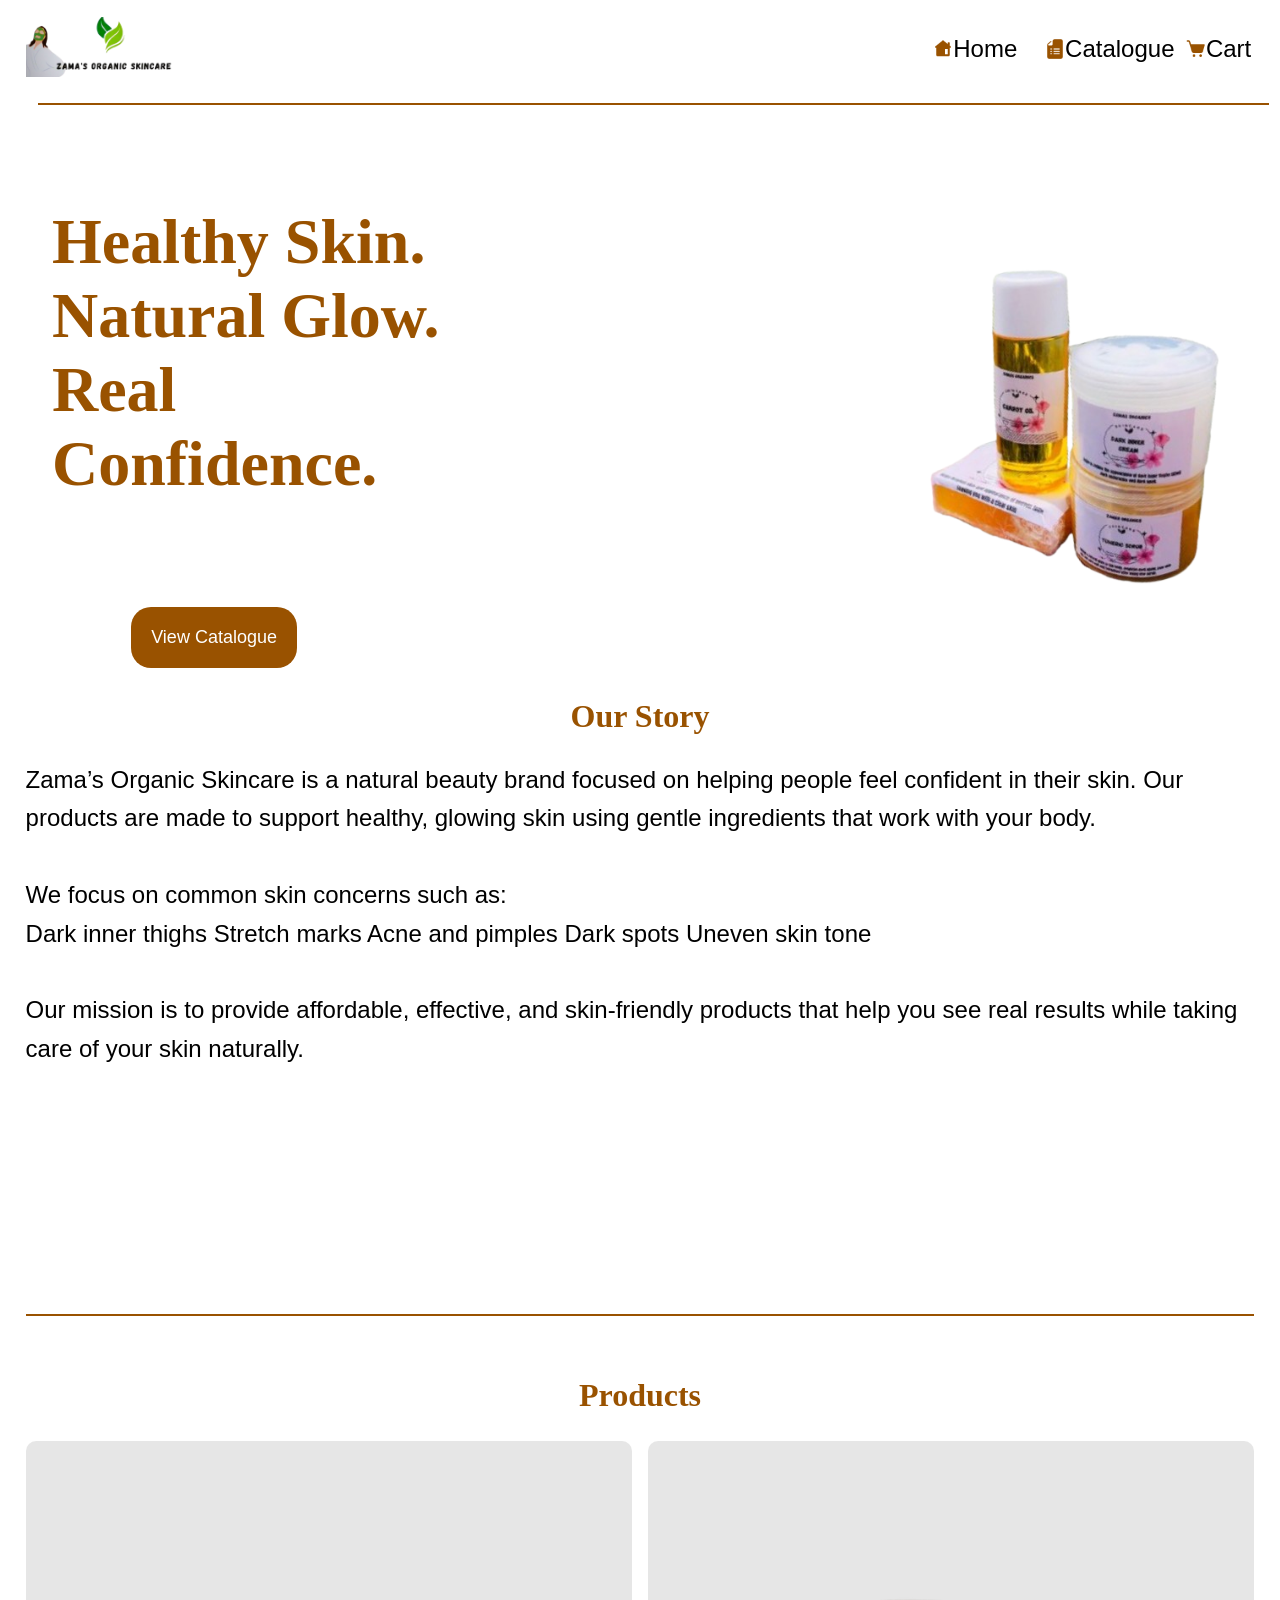
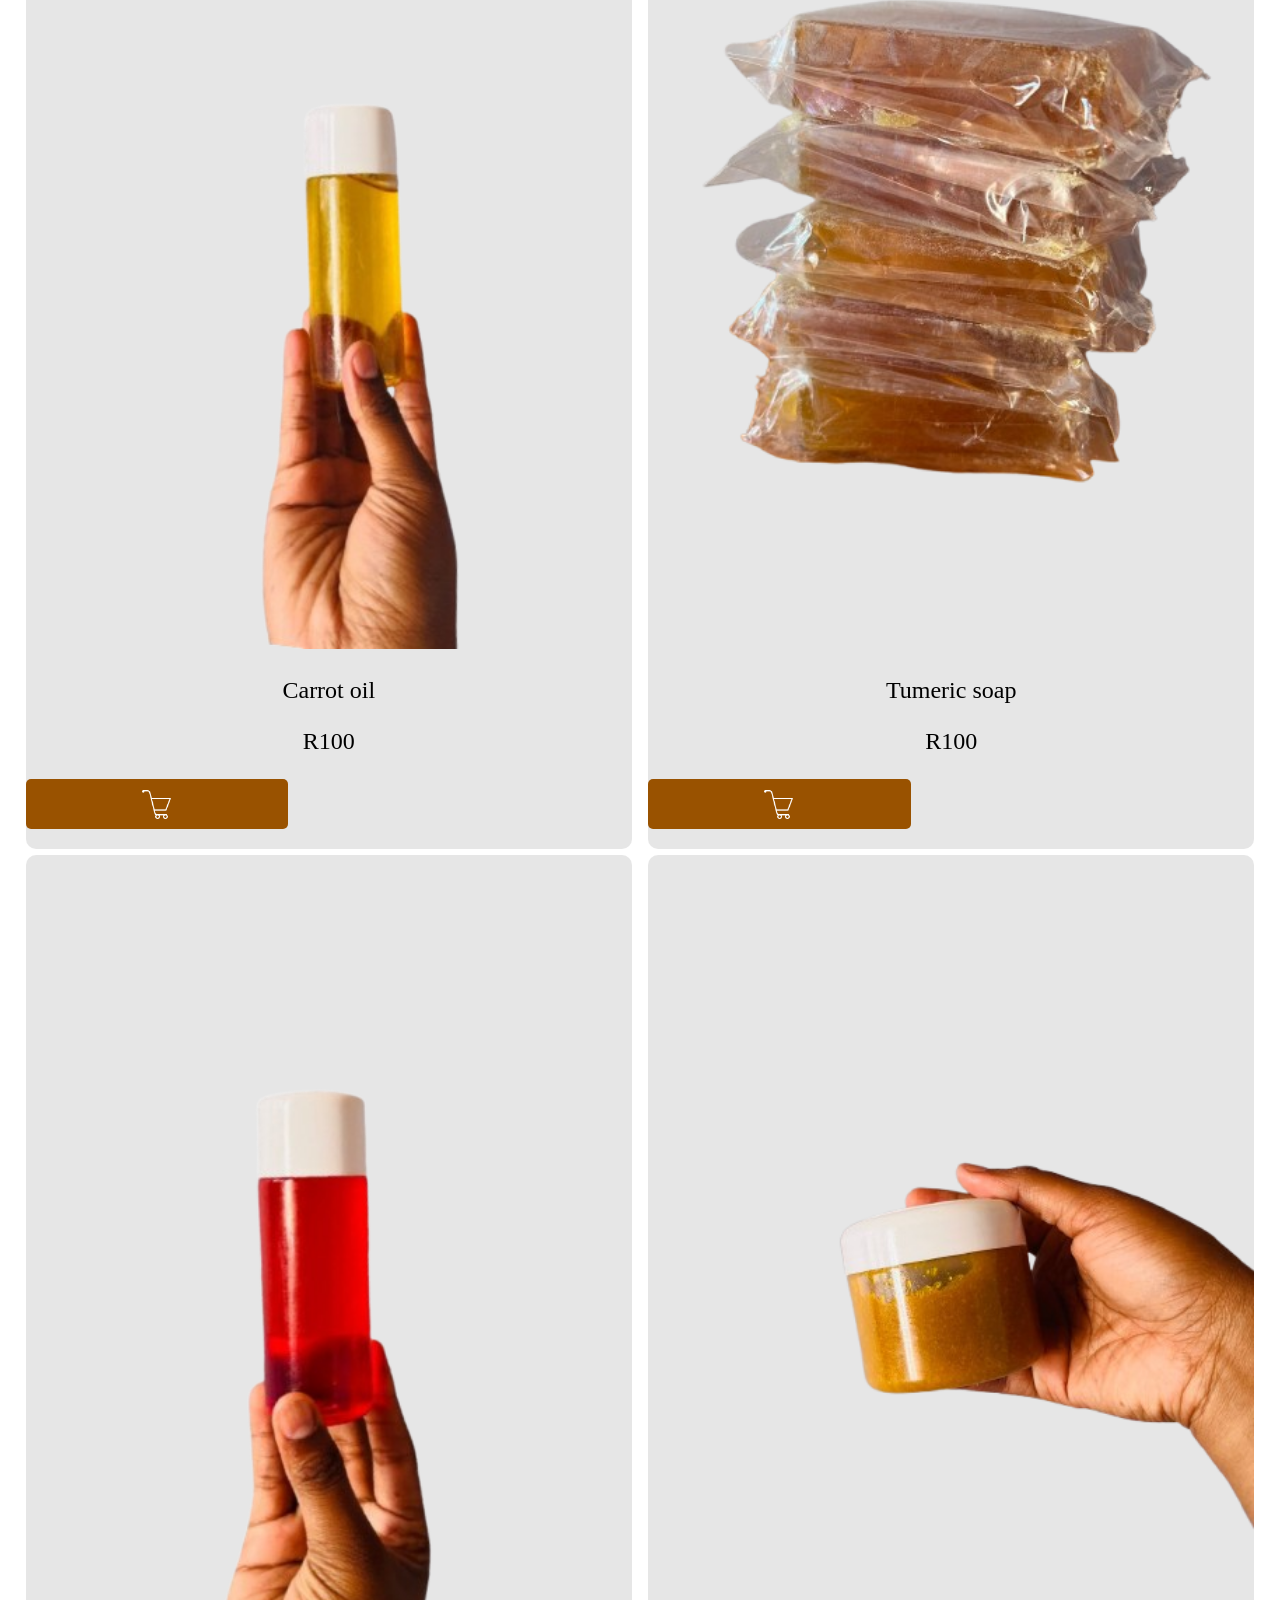
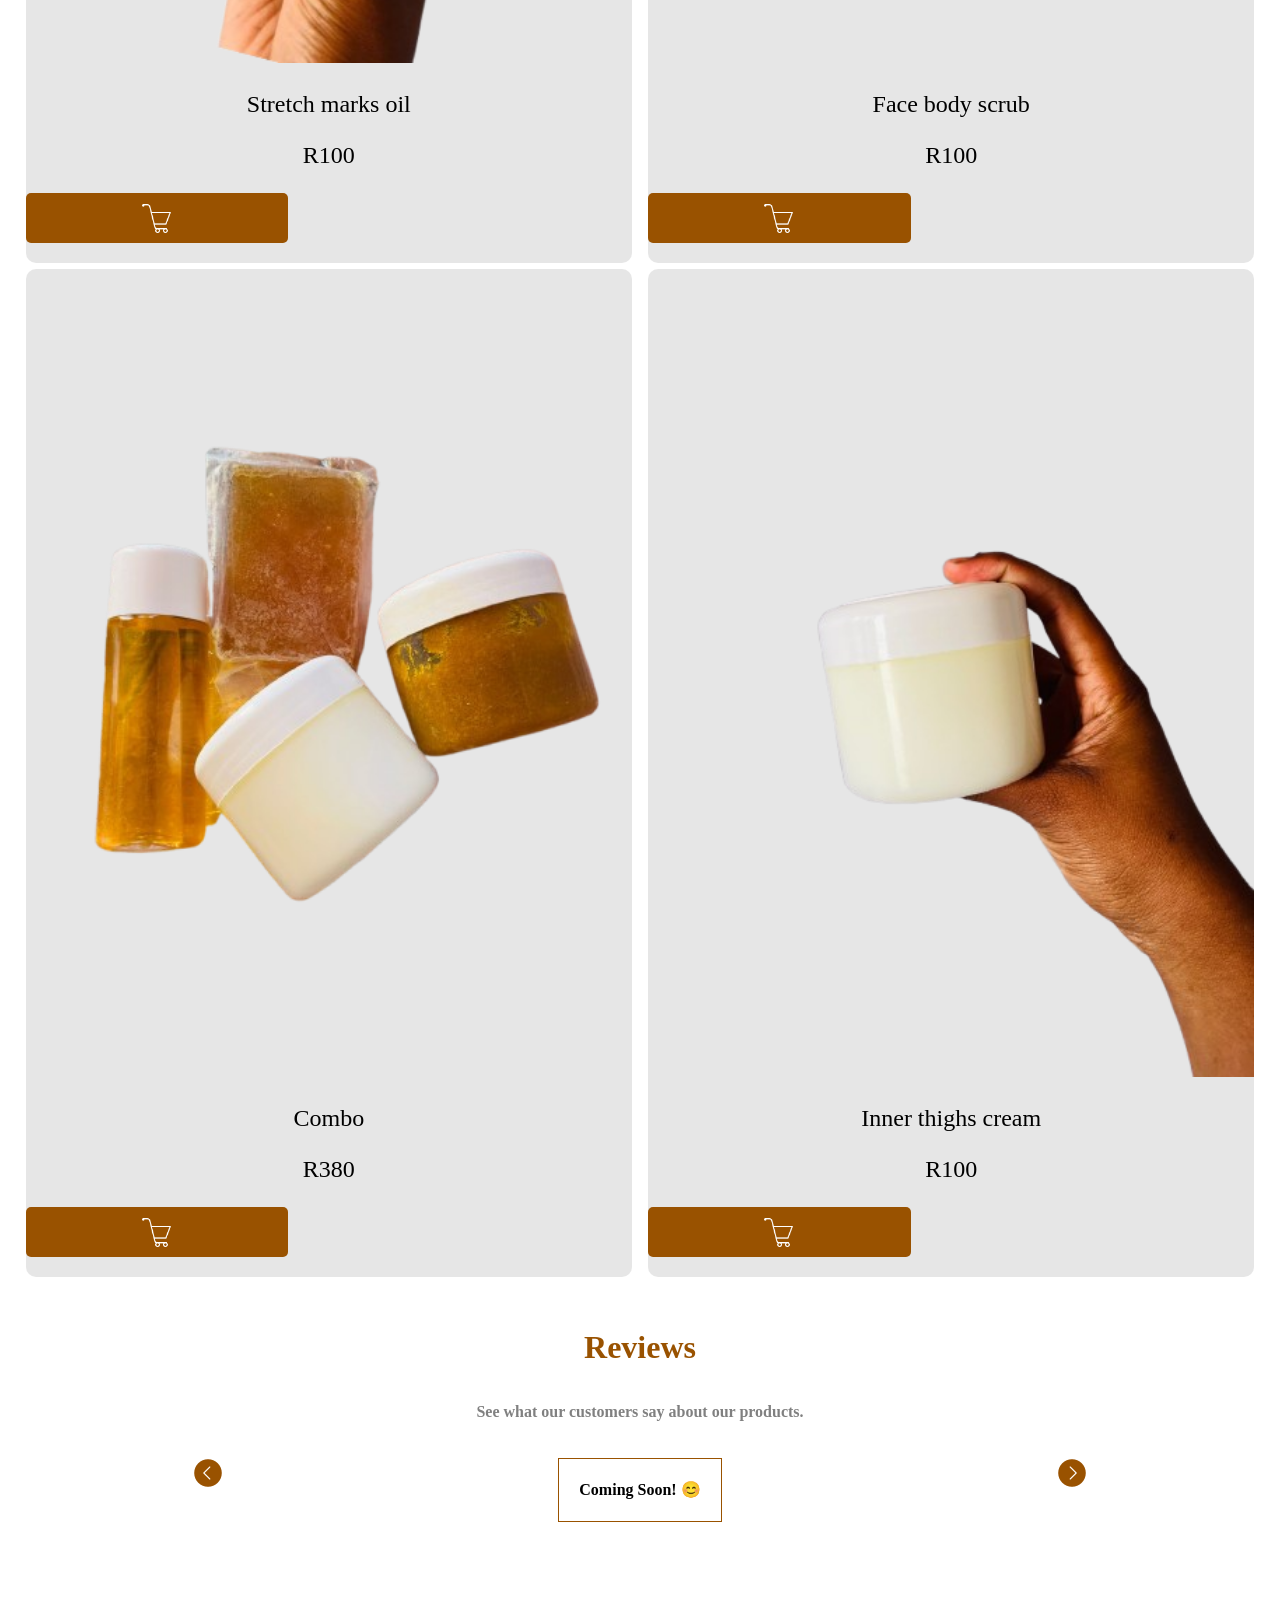
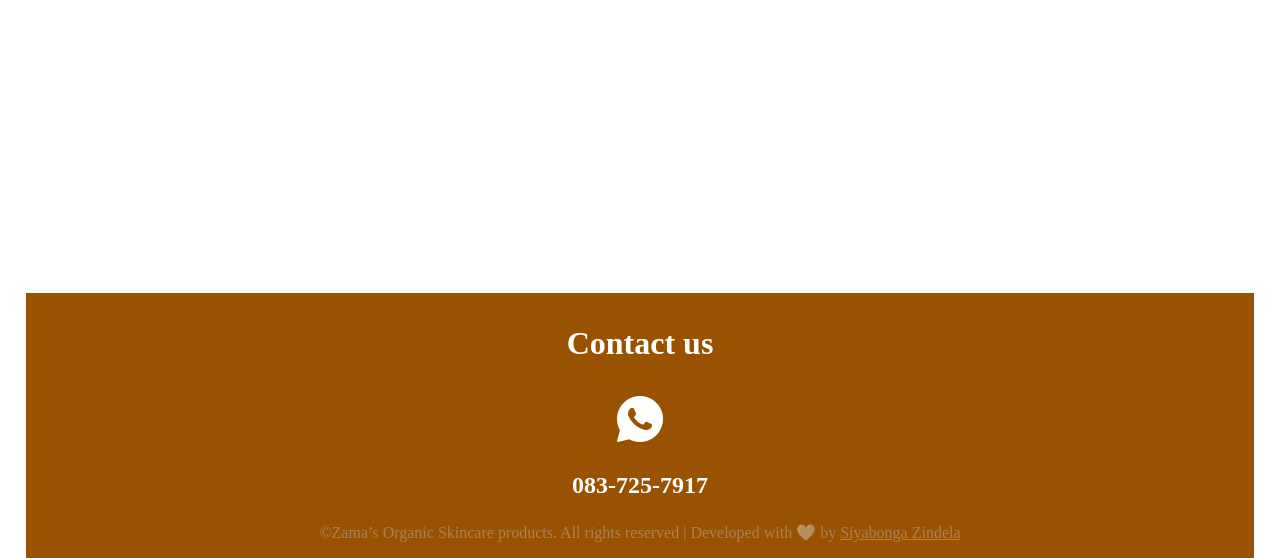
<file: index.html>
<!doctype html>
<html lang="en">
  <head>
    <meta charset="UTF-8" />
    <meta name="viewport" content="width=device-width, initial-scale=1.0" />
    <title>Zama's Organic Skincare</title>
    <link rel="stylesheet" href="css/style.css" />
    <link
      href="https://fonts.googleapis.com/css2?family=Playfair+Display:wght@400;700&display=swap"
    />
  </head>
  <body>
    <div class="grid-wrapper">
      <header class="nav-bar">
  <nav class="navbar-list">
    <div class="menu-item-image">
      <img
        src="assets/zamas-logo.png"
        alt="Zama's Organic skincare Logo"
        class="logo"
      />
    </div>
    <div class="menu-item">
      <img src="assets/menu-icon.png" id="btn-menu" alt="menu" />
    </div>
    <div class="nav-right-items">

      <div class="menu-item">
      <a href="index.html">
        <img src="assets/icons-home.png" alt="Home" />
        Home
      </a>
    </div>

    <div class="menu-item">
      <a href="#catalogue-section">
        <img src="assets/icons-catalogue.png" alt="Catalogue" />
        Catalogue
      </a>
    </div>

    <div class="menu-item">
      <a href="cart.html">
        <img src="assets/icons-cart.png" alt="Cart" />
        Cart
      </a>
    </div>
    
    </div>
     
  </nav>

  
  <div class="sidebar-list">
    <a href="#" id="btn-close-sidebar">
      <img src="assets/icons-close-sidebar.gif" alt="Close" />
    </a>

    <div class="menu-item">
      <a href="index.html">
        <img src="assets/icons-home.png" alt="Home" />
        Home
      </a>
    </div>

    <div class="menu-item">
      <a href="#catalogue-section">
        <img src="assets/icons-catalogue.png" alt="Catalogue" />
        Catalogue
      </a>
    </div>

    <div class="menu-item">
      <a href="cart.html">
        <img src="assets/icons-cart.png" alt="Cart" />
        Cart
      </a>
    </div>

    <div class="menu-item">
      <a href="#our-story">
        <img src="assets/icons-about.png" alt="About" />
        About
      </a>
    </div>
  </div>
</header>
      </header>

      <hr class="hr" />

      <main>
        <section class="hero-section">
          <div class="home-title">
            <h1>
              Healthy Skin.<br />
              Natural Glow. Real <br />
              Confidence.
            </h1>
            <a href="#catalogue-section">View Catalogue</a>
          </div>

          <div class="hero-image">
            <img src="assets/home-image.png" alt="Home image" />
          </div>
        </section>

        <section class="our-story" id="our-story">
          <h2>Our Story</h2>
          <p class="our-story-paragraph">
            Zama’s Organic Skincare is a natural beauty brand focused on helping
            people feel confident in their skin. Our products are made to
            support healthy, glowing skin using gentle ingredients that work
            with your body.
            <br /><br />
            We focus on common skin concerns such as:<br />
            Dark inner thighs Stretch marks Acne and pimples Dark spots Uneven
            skin tone
            <br /><br />
            Our mission is to provide affordable, effective, and skin-friendly
            products that help you see real results while taking care of your
            skin naturally.
          </p>
          <hr />
        </section>

        <section class="products-wrapper" id="catalogue-section">
          <h2>Products</h2>
          <div
            class="products-cards-wrapper"
            id="js-products-cards-wrapper"
          ></div>
        </section>

        <section class="reviews">
          <h2>Reviews</h2>
          <h6>See what our customers say about our products.</h6>

          <div class="reviews-wraper">
            <img src="assets/btn-previous.png" alt="Previous button" />
            <div class="reviews-cards">
              <h4>Coming Soon! 😊</h4>
            </div>
            <img src="assets/btn-next.png" alt="Next button" />
          </div>
        </section>
      </main>

      <footer class="footer">
        <div class="footer-wrapper">
          <p class="footer-header">Contact us</p>
          <img src="assets/whatsapp-logo.png" alt="WhatsApp logo" />
          <p class="cell-number">083-725-7917</p>
          <p class="footer-text">
            ©Zama’s Organic Skincare products. All rights reserved | Developed
            with 🤍 by
            <a href="https://siyabonga-zindela-portfolio.netlify.app/">
              Siyabonga Zindela
            </a>
          </p>
        </div>
      </footer>
    </div>

    <script defer src="data/products.js"></script>
    <script defer src="js/main.js"></script>
  </body>
</html>
</file>
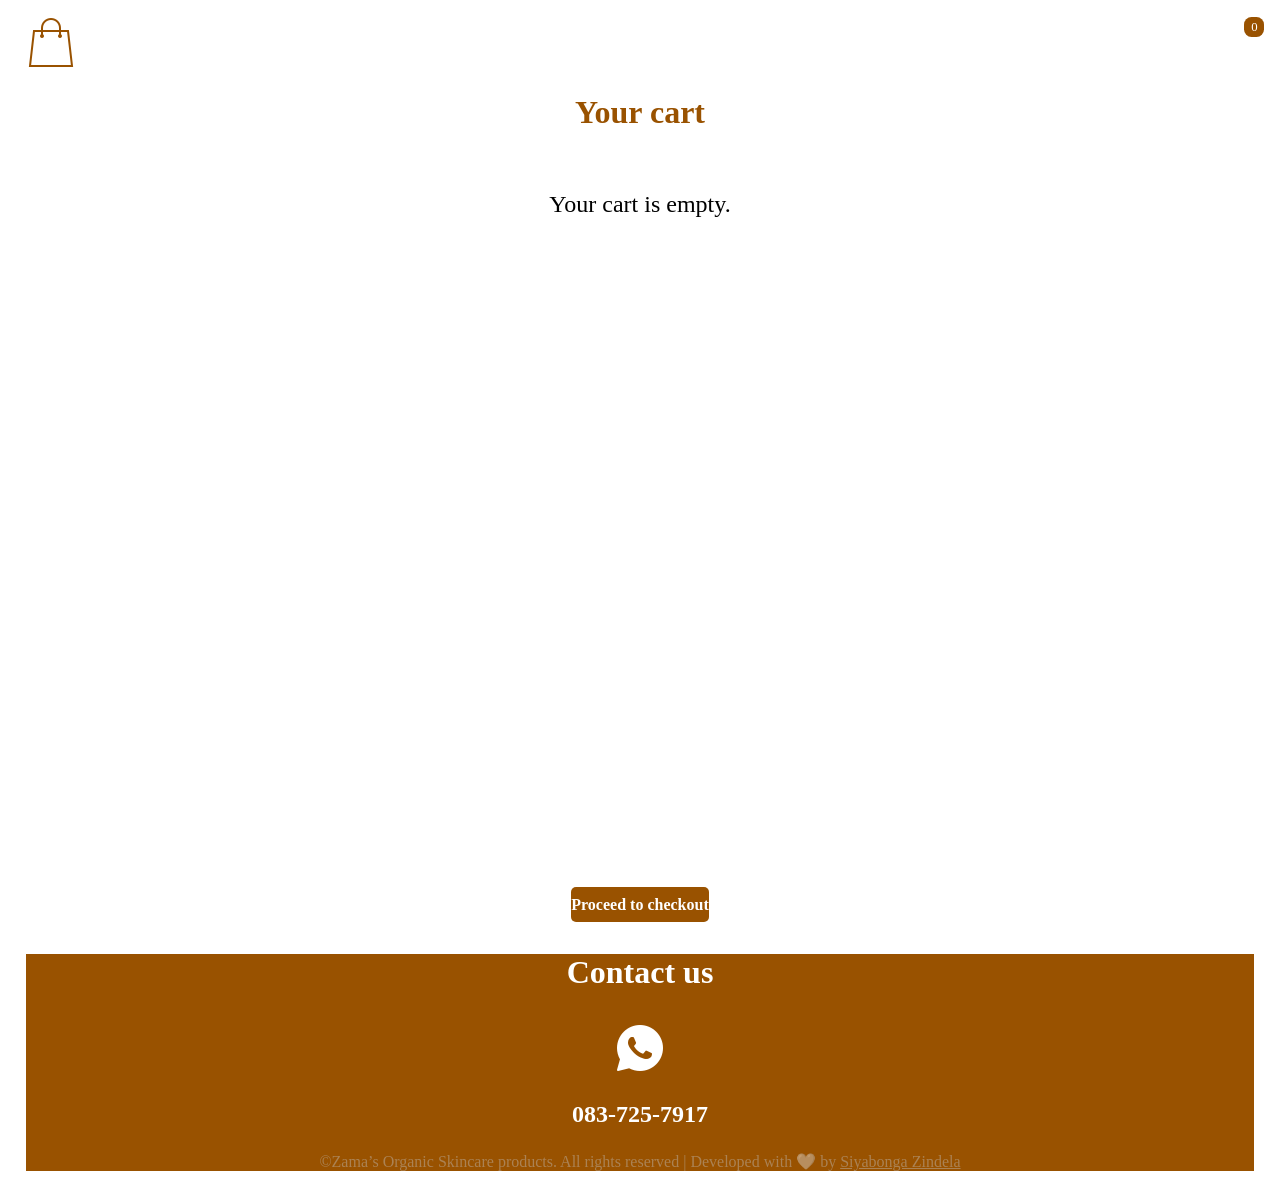
<file: cart.html>
<!doctype html>
<html lang="en">
  <head>
    <meta charset="UTF-8" />
    <meta name="viewport" content="width=device-width, initial-scale=1.0" />
    <title>Zama's Organic Skincare</title>
    <link rel="stylesheet" href="css/style.css" />
    <link
      href="https://fonts.googleapis.com/css2?family=Playfair+Display:wght@400;700&display=swap"
    />
  </head>
  <body>
    <div class="grid-wrapper">
      <!--Nav Bar-->
      <div class="nav-bar">
        <div class="tot-cart-items">
          <img src="assets/cart-icon.png" alt="Cart icon" class="cart-icon" />
          <span id="tot-cart-items">0</span>
        </div>

        <h2>Your cart</h2>
        <img src="assets/menu-icon.png" id="btn-menu" />
      </div>
      <div class="sidebar-list">
        <div>
          <a href="#"
            ><img
              src="assets/icons-close-sidebar.gif"
              alt="Close"
              id="btn-close-sidebar"
          /></a>
        </div>
        <div class="menu-item">
          <a href="index.html"
            ><img src="assets/icons-home.png" alt="Home" />Home</a
          >
        </div>
        <div class="menu-item">
          <a href="index.html"
            ><img
              src="assets/icons-catalogue.png"
              alt="Catalogue"
            />Catalogue</a
          >
        </div>
        <div class="menu-item">
          <a href="cart.html"
            ><img src="assets/icons-cart.png" alt="cart" />Cart</a
          >
        </div>
        <div class="menu-item">
          <a href="#"><img src="assets/icons-about.png" alt="About" />About</a>
        </div>
      </div>

      <section class="cart-wrapper">
        <!--Loading cartItems-->
      </section>

      <div class="price-summary">
        <!--I will generate it here-->
      </div>
      <div class="checkout-btn-wrapper">
        <a class="btnCheckout" href="checkout.html">Proceed to checkout</a>
      </div>
      <!--Footer-->
    </div>
    <section class="footer">
      <div class="footer-wrapper">
        <p class="footer-header">Contact us</p>
        <img src="assets/whatsapp-logo.png" alt="WhatsApp logo" />
        <p class="cell-number">083-725-7917</p>
        <p class="footer-text">
          ©Zama’s Organic Skincare products. All rights reserved | Developed
          with 🤍 by
          <a href="https://siyabonga-zindela-portfolio.netlify.app/"
            >Siyabonga Zindela</a
          >
        </p>
      </div>
    </section>
    <script defer src="data/products.js"></script>
    <script defer src="js/main.js"></script>
  </body>
</html>
</file>
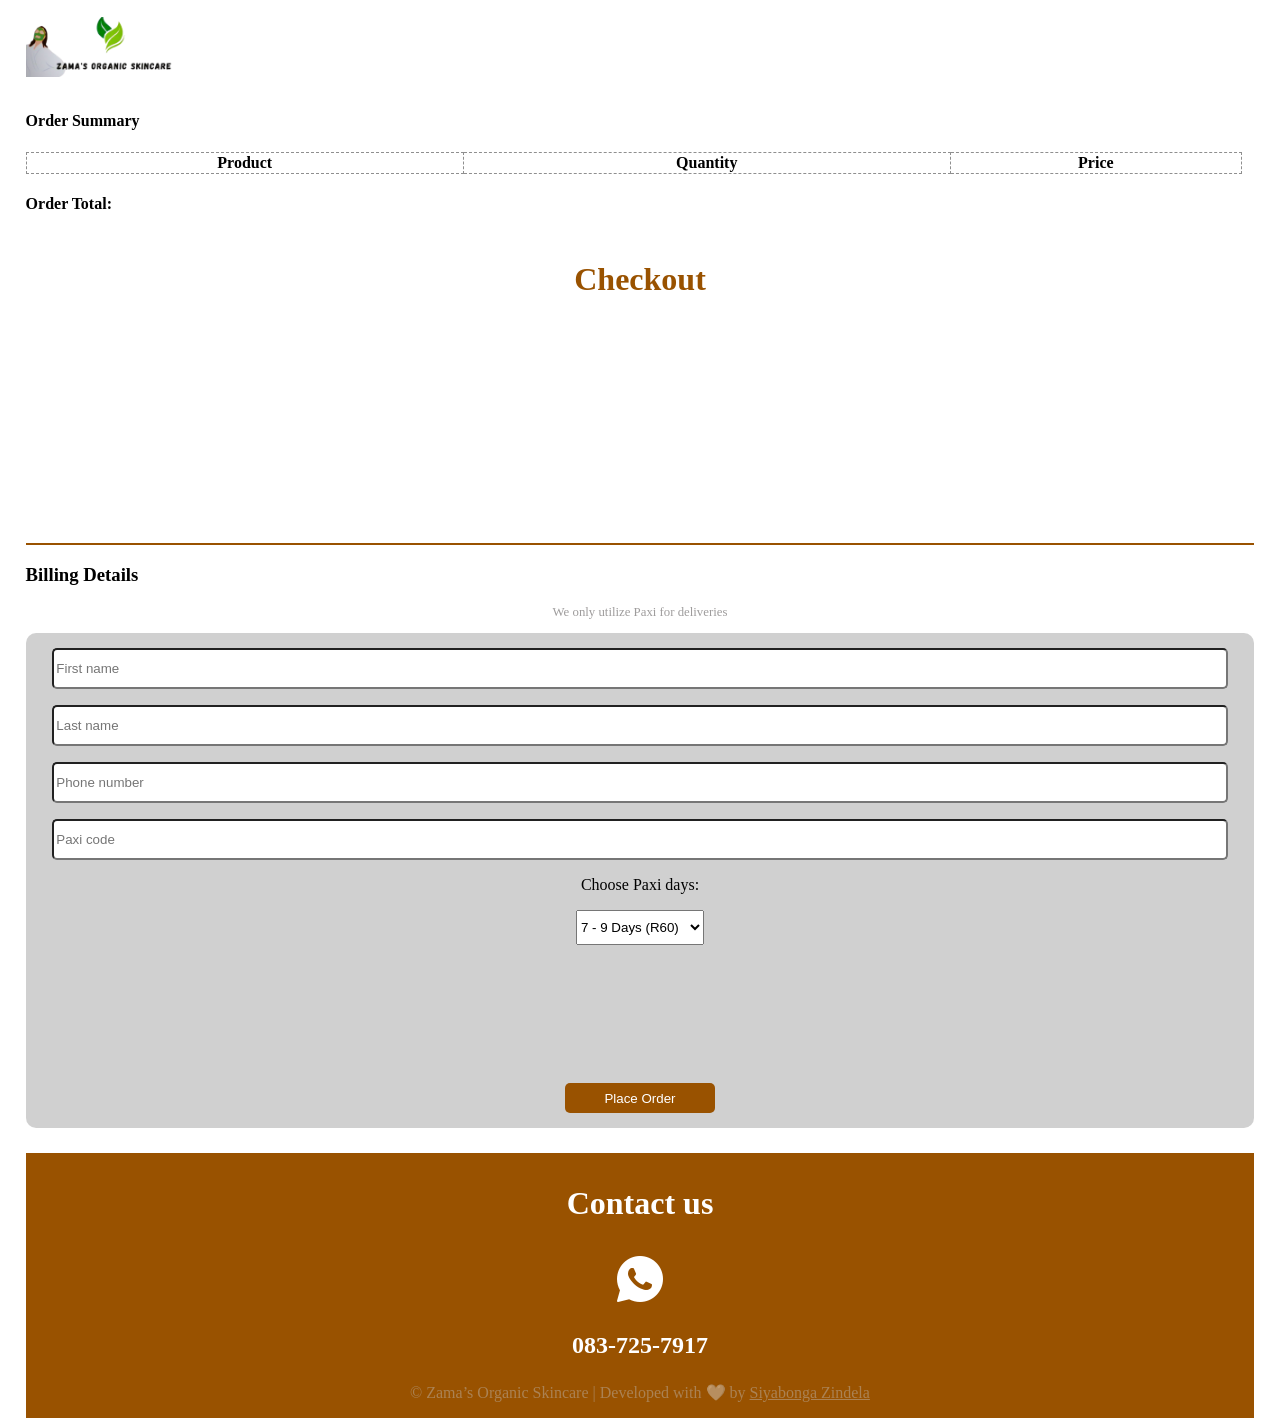
<file: checkout.html>
<!doctype html>
<html lang="en">
  <head>
    <meta charset="UTF-8" />
    <meta name="viewport" content="width=device-width, initial-scale=1.0" />
    <title>Checkout</title>
    <link rel="stylesheet" href="css/style.css" />
  </head>

  <body>
    <div class="grid-wrapper">
      <!-- NAVBAR -->
      <header class="nav-bar">
        <img
          src="assets/zamas-logo.png"
          alt="Zama's Organic skincare Logo"
          class="logo"
        />

        <img src="assets/menu-icon.png" id="btn-menu" alt="Open Menu" />
      </header>

      <!-- SIDEBAR -->
      <aside class="sidebar-list">
        <div class="menu-item">
          <img
            src="assets/icons-close-sidebar.gif"
            id="btn-close-sidebar"
            alt="Close Sidebar"
          />
        </div>

        <div class="menu-item">
          <a href="index.html">
            <img src="assets/icons-home.png" alt="Home" />
            <span>Home</span>
          </a>
        </div>

        <div class="menu-item">
          <a href="index.html#catalogue-section">
            <img src="assets/icons-catalogue.png" alt="Catalogue" />
            <span>Catalogue</span>
          </a>
        </div>

        <div class="menu-item">
          <a href="cart.html">
            <img src="assets/icons-cart.png" alt="Cart" />
            <span>Cart</span>
          </a>
        </div>

        <div class="menu-item">
          <a href="#our-story">
            <img src="assets/icons-about.png" alt="About" />
            <span>About</span>
          </a>
        </div>
      </aside>

      <!-- CHECKOUT SECTION -->
      <main class="products-wrapper">
        <h2>Checkout</h2>
        <hr />

        <h3>Billing Details</h3>

        <p class="grey-paragraph">We only utilize Paxi for deliveries</p>

        <form class="form">
          <input type="text" id="firstName" placeholder="First name" required />
          <input type="text" id="lastName" placeholder="Last name" required />
          <input
            type="text"
            id="cellNumber"
            placeholder="Phone number"
            required
          />
          <input type="text" id="paxiCode" placeholder="Paxi code" required />

          <label for="paxiDays">Choose Paxi days:</label>
          <select id="paxiDays">
            <option value="60">7 - 9 Days (R60)</option>
            <option value="100">3 - 5 Days (R100)</option>
          </select>

          <div class="btn-place-order-wrapper">
            <button type="submit" id="btnPlaceOrder">Place Order</button>
          </div>
        </form>
      </main>

      <!-- ORDER SUMMARY -->
      <section class="order-summary">
        <h4>Order Summary</h4>

        <div id="order-summary"></div>

        <h4>Order Total:</h4>
        <p id="orderTotal">0</p>
      </section>

      <!-- FOOTER -->
      <footer class="footer">
        <div class="footer-wrapper">
          <p class="footer-header">Contact us</p>

          <img src="assets/whatsapp-logo.png" alt="WhatsApp logo" />

          <p class="cell-number">083-725-7917</p>

          <p class="footer-text">
            © Zama’s Organic Skincare | Developed with 🤍 by
            <a href="https://siyabonga-zindela-portfolio.netlify.app/">
              Siyabonga Zindela
            </a>
          </p>
        </div>
      </footer>
    </div>

    <script defer src="js/main.js"></script>
  </body>
</html>
</file>
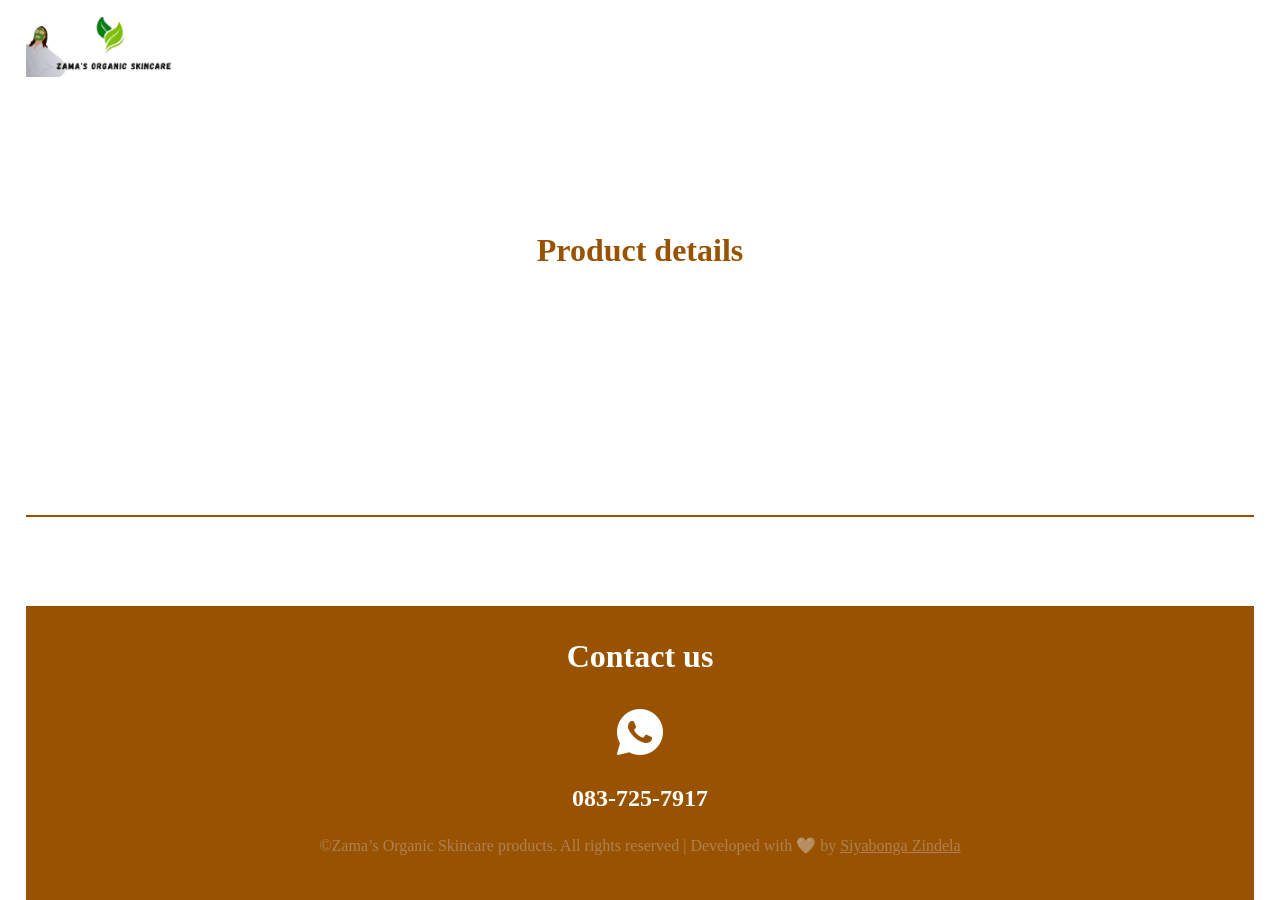
<file: product-details.html>
<!doctype html>
<html lang="en">
  <head>
    <meta charset="UTF-8" />
    <meta name="viewport" content="width=device-width, initial-scale=1.0" />
    <title>Zama's Organic Skincare</title>
    <link rel="stylesheet" href="css/style.css" />
    <link
      href="https://fonts.googleapis.com/css2?family=Playfair+Display:wght@400;700&display=swap"
    />
  </head>
  <body>
    <div class="grid-wrapper">
      <!--Nav Bar-->
      <div class="nav-bar">
        <img
          src="assets/zamas-logo.png"
          alt="Zama's Organic skincare Logo"
          class="logo"
        />
        <img src="assets/menu-icon.png" id="btn-menu" />
      </div>
      <div class="sidebar-list">
        <div>
          <a href="#"
            ><img
              src="assets/icons-close-sidebar.gif"
              alt="Close"
              id="btn-close-sidebar"
          /></a>
        </div>
        <div class="menu-item">
          <a href="index.html"
            ><img src="assets/icons-home.png" alt="Home" />Home</a
          >
        </div>
        <div class="menu-item">
          <a href="index.html"
            ><img
              src="assets/icons-catalogue.png"
              alt="Catalogue"
            />Catalogue</a
          >
        </div>
        <div class="menu-item">
          <a href="cart.html"
            ><img src="assets/icons-cart.png" alt="cart" />Cart</a
          >
        </div>
        <div class="menu-item">
          <a href="#"><img src="assets/icons-about.png" alt="About" />About</a>
        </div>
      </div>

      <section class="products-wrapper">
        <h2>Product details</h2>
        <hr />
        <div id="product-wrapper">
          <!--Description of the product-->
        </div>
      </section>

      <!--Footer-->
      <section class="footer">
        <div class="footer-wrapper">
          <p class="footer-header">Contact us</p>
          <img src="assets/whatsapp-logo.png" alt="WhatsApp logo" />
          <p class="cell-number">083-725-7917</p>
          <p class="footer-text">
            ©Zama’s Organic Skincare products. All rights reserved | Developed
            with 🤍 by
            <a href="https://siyabonga-zindela-portfolio.netlify.app/"
              >Siyabonga Zindela</a
            >
          </p>
        </div>
      </section>
    </div>

    <script defer src="data/products.js"></script>
    <script defer src="js/main.js"></script>
  </body>
</html>
</file>
<file: css/style.css>
body {
  margin: 0 2%;
  min-height: 100vh;
}

.grid-wrapper {
  display: grid;
  grid-template-columns: 1fr;
  grid-template-areas:
    "nav-bar"
    "hr"
    "hero-section"
    "our-story"
    "products-wrapper"
    "reviews"
    "footer";
  width: 100%;
  min-height: 100vh;
}

.hr {
  display: none;
}

.nav-bar {
  grid-area: nav-bar;
  display: flex;
  justify-content: space-between;
  position: sticky;
  top: 0;
  width: 102%;
  margin-top: 10px;
  padding: 7px 0 10px;
  background-color: #fff;
}

.navbar-list{
  display: flex;
  width: 100%;
}  

.nav-right-items{
  display: none;
}

#btn-menu {
  width: 45px;
  height: 45px;
}

.sidebar-list {
  display: block;
  position: fixed;
  top: 0;
  right: -225px;
  width: 220px;
  height: 100%;
  display: flex;
  flex-direction: column;
  align-items: flex-end;
  gap: 1.9rem;
  padding-right: 15px;
  font-size: 1.9rem;
  background-color: #fff;
  transition: right 0.5s ease;
}

.menu-item {
  display: flex;
  flex-direction: column;
  align-items: flex-end;
  justify-content: space-around;
  gap: 1.9rem;
  width: 100%;
  padding-right: 13px;
}

.menu-item a {
  display: flex;
  justify-content: space-between;
  align-items: center;
  width: 85%;
  color: #000;
  text-decoration: none;
}

#btn-close-sidebar {
  padding-top: 13px;
}

.logo {
  height: 60px;
}

.hero-section {
  grid-area: hero-section;
  margin-top: 15%;
}

.hero-section img {
  width: 100%;
  height: 30.5rem;
}

h1 {
  color: #995200;
  font-family: "Playfair Display", serif;
  font-size: 3rem;
  margin-bottom: 20%;
}

.home-title a {
  display: inline-block;
  padding: 20px;
  font-size: large;
  font-family: sans-serif;
  color: #fff;
  background-color: #995200;
  border-radius: 20px;
  text-decoration: none;
}

h2 {
  color: #995200;
  text-align: center;
  font-size: xx-large;
}

.our-story {
  grid-area: our-story;
}

.our-story-paragraph {
  font-family: "Segoe UI", Tahoma, Geneva, Verdana, sans-serif;
  font-size: 1.5rem;
  line-height: 1.6;
  margin-bottom: 20%;
}

hr {
  margin-top: 20%;
  border: 0.1px solid #995200;
}

.products-wrapper {
  grid-area: products-wrapper;
}

.products-cards-wrapper {
  display: grid;
  grid-template-columns: repeat(auto-fit, minmax(0.5fr, 1fr));
  gap: 1rem;
  width: 100%;
}

.product-card {
  width: 100%;
  height: 100%;
  padding-bottom: 10px;
  background-color: #c5c5c56c;
  border-radius: 10px;
  justify-items: center;
}

.product-card img {
  width: 100%;
  height: auto;
}

.product-description {
  text-align: center;
  font-size: 1.5rem;
}

.product-description-paragraph {
  margin-top: 20%;
  font-size: 1rem;
  color: #9e9c9c;
  text-align: center;
}

.addToCart {
  display: flex;
  justify-content: space-around;
  align-items: center;
  width: 40%;
  height: 30px;
  padding: 10px;
  color: #fff;
  background-color: #995200;
  border-radius: 5px;
}

.addToCart a {
  display: flex;
  justify-content: center;
  width: 30px;
  height: 30px;
  color: #fff;
  text-decoration: none;
  white-space: nowrap;
}

.numItems-wrapper {
  display: flex;
  justify-content: center;
  gap: 10px;
  width: 100%;
}

.numItems-wrapper input {
  width: 30px;
  font-size: 1.5rem;
  text-align: center;
  border-radius: 5px;
}

.reviews {
  grid-area: reviews;
  margin-top: 20%;
}

.reviews-wraper {
  display: flex;
  justify-content: space-around;
}

.reviews-wraper img {
  width: 10%;
  height: 10%;
}

.reviews-cards {
  padding: 0 20px;
  border: 0.1px solid #995200;
}

h6 {
  text-align: center;
  font-size: medium;
  color: grey;
}

.footer {
  grid-area: footer;
  width: 100%;
  margin-top: 20%;
  text-align: center;
  color: #fff;
  background-color: #995200;
}

.footer-header {
  font-size: 2rem;
  font-weight: bolder;
}

.cell-number {
  font-size: 1.5rem;
  font-weight: bold;
}

.footer-text {
  padding: 0 15px;
  color: #c5c5c56c;
}

.footer-text a {
  color: #c5c5c56c;
}

.cart-wrapper {
  display: flex;
  flex-direction: column;
  gap: 1rem;
  width: 100%;
  min-height: 80vh;
}

.cart-item {
  display: flex;
  justify-content: space-between;
  align-items: center;
  width: 100%;
  line-height: 5px;
  background-color: #e6e3e3;
  border-radius: 10px;
}

.cart-image-wrapper {
  width: 90px;
}

.cart-item img {
  width: 100%;
}

.cart-product-description {
  text-align: center;
}

.cart-product-description p {
  font-size: 16px;
}

.cart-product-description .product-name {
  font-size: 1.2rem;
  font-weight: bolder;
  color: #995200;
}

.tot-cart-items {
  position: relative;
  display: flex;
}

#tot-cart-items {
  position: absolute;
  top: 0;
  right: -10px;
  display: flex;
  justify-content: center;
  align-items: center;
  width: 20px;
  height: 20px;
  font-size: 0.8rem;
  color: #fff;
  background-color: #995200;
  border-radius: 7.5px;
}

.delete-item-btn {
  border: none;
  background: transparent;
}

.cart-icon {
  width: 50px;
  height: 50px;
}

.btnCheckout {
  display: flex;
  justify-content: center;
  align-items: center;
  width: auto;
  height: 35px;
  font-weight: bold;
  color: #fff;
  background-color: #995200;
  border: none;
  border-radius: 5px;
  text-decoration: none;
  cursor: pointer;
}

.checkout-btn-wrapper {
  display: flex;
  justify-content: center;
  width: 100%;
}

.form {
  display: flex;
  flex-direction: column;
  align-items: center;
  gap: 1rem;
  width: 100%;
  padding: 15px 0;
  background: #0000002f;
  border-radius: 10px;
}

.form input,
.form-inputs {
  width: 95%;
  height: 35px;
  border-radius: 5px;
}

select {
  height: 35px;
}

.grey-paragraph {
  text-align: center;
  font-size: 0.8rem;
  color: #9e9c9c;
}

table {
  width: 99%;
  text-align: center;
  border: 1px solid #8f8f8f;
}

table,
th,
td {
  border: 1px dashed #8f8f8f;
  border-collapse: collapse;
}

td {
  color: #8f8f8f;
}

.order-summary-item {
  display: flex;
  width: 100%;
}

.order-summary-item img {
  width: 50px;
  height: 50px;
}

#btnPlaceOrder {
  width: 150px;
  height: 30px;
  color: #fff;
  background-color: #995200;
  border: none;
  border-radius: 5px;
}

.btn-place-order-wrapper {
  display: flex;
  justify-content: center;
  width: 100%;
  margin-top: 10%;
}

.empty-cart {
  text-align: center;
  font-size: 1.5rem;
}

@media (min-width: 1024px) {
  .grid-wrapper { 
    display: grid; 
    grid-template-columns: 1fr; 
    grid-template-rows: auto; 
    grid-template-areas: "nav-bar" 
                         "hr" "hero-section" 
                         "our-story" "products-wrapper" 
                         "reviews" 
                         "footer"; 
      width: 100%; 
      min-height: 100vh; 
    }
    #btn-menu{
      display: none;
    }
    .sidebar-list{
      display: none;
    }
    .nav-right-items{
      display: flex;
      gap: 0.5rem;
    
    }
  .hr {
    display: block;
    grid-area: hr;
    width: 100%;

    margin: 1%;
    border: 1px solid #995200;
  }
.products-cards-wrapper {
  display: grid;
  grid-template-columns: 1fr 1fr;
  gap: 1rem;
}
  .nav-bar {
    display: block;
    width: 100%;
  }

  .navbar-list {
    display: flex;
    justify-content: space-between;
    width: 100%;
  }

  .navbar-list a {
    font-size: 1.5rem;
    font-family: "Roboto", sans-serif;
  }

  .middle-nav-items {
    display: flex;
    gap: 1rem;
  }

  .menu-item {
    width: auto;
  }

  .menu-item img {
    width: 20px;
    height: 20px;
  }

  .hero-section {
    display: flex;
    justify-content: space-between;
    margin-top: 5%;
  }

  .hero-section img {
    margin-right: 5%;
  }

  .hero-section a {
    margin-left: 20%;
    text-decoration: none;
  }

  h1 {
    margin-top: 5%;
    margin-left: 5%;
    font-size: 4rem;
    text-align: left;
  }
  .our-story{
    margin-bottom: 5%;
  }
  .reviews {
    height: 60vh;
    margin: 5% 0 0;
    width: 100%;
  }

  .reviews-wraper img {
    width: 30px;
    height: 30px;
  }

  .footer {
    margin-top: 2%;
    
  }
}
</file>
